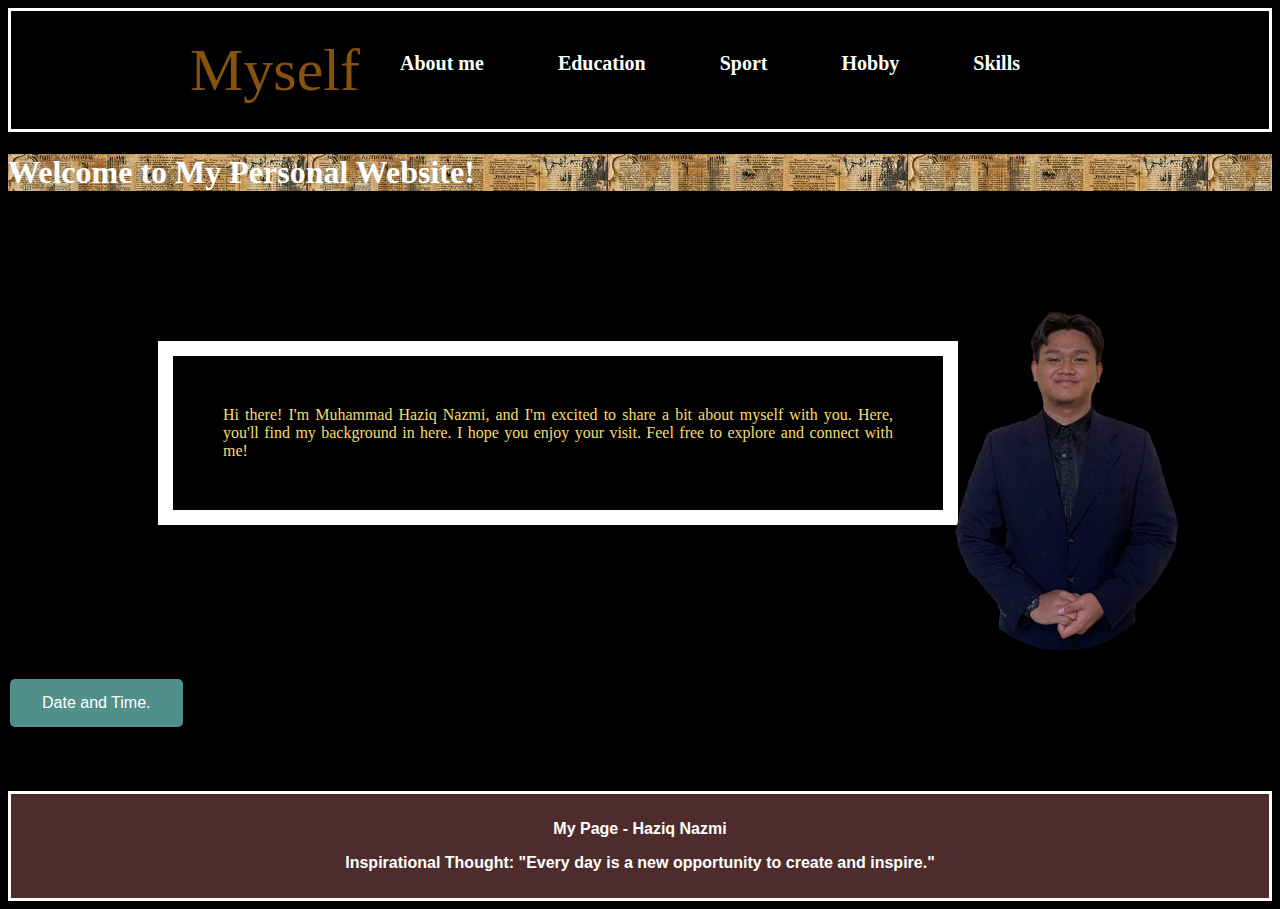
<file: Own Personal Website/Index.html>
<!DOCTYPE html>
<html>
<head>
	<meta charset="utf-8">
	<meta name="viewport" content="width=device-width, initial-scale=1">
	<title>Haziq page</title>

	<link rel="stylesheet" href="HAZIQ.css">
	<link rel="stylesheet" href="https://cdn.jsdelivr.net/npm/bootstrap-icons@1.11.3/font/bootstrap-icons.css" integrity="sha384-tViUnnbYAV00FLIhhi3v/dWt3Jxw4gZQcNoSCxCIFNJVCx7/D55/wXsrNIRANwdD" crossorigin="anonymous">


</head>
<body>
	<nav class="navbar">
		<div class="navdiv">
			<div class="logo"><a href="Index.html">Myself</a> </div>
			<ul>
				<li><a href="ABOUT.html">About me</a></li>
				<li><a href="EDUCATION.html">Education</a></li>
				<li><a href="SPORT.html">Sport</a></li>
				<li><a href="Hobby.html">Hobby</a></li>
				<li><a href="Skills.html">Skills</a></li>
			</ul>
		</div>
	</nav>

<div class="ayat">
<h1>Welcome to My Personal Website!</h1>
<p> Hi there! 
I'm Muhammad Haziq Nazmi, and I'm excited to share a bit about myself with you.
Here, you'll find my background in here.
I hope you enjoy your visit. Feel free to explore and connect with me!</p>
</div>

<div class="imagekecik">
<img src="waktu kecik.jpg">
</div>

<div class="masa">
<button type="button"
onclick="document.getElementById('demo').innerHTML = Date()">
Date and Time.</button>
<p id="demo"></p>
</div>

  <footer>
	<div class="scrol1">
	  <p>My Page - Haziq Nazmi</p>
	  <p>Inspirational Thought: "Every day is a new opportunity to create and inspire."</p>
	</footer>

<div class="java">
	<script type="text/javascript">alert("Welcome to my Page , Friend :)");</script>	

</body>
</html>
</file>
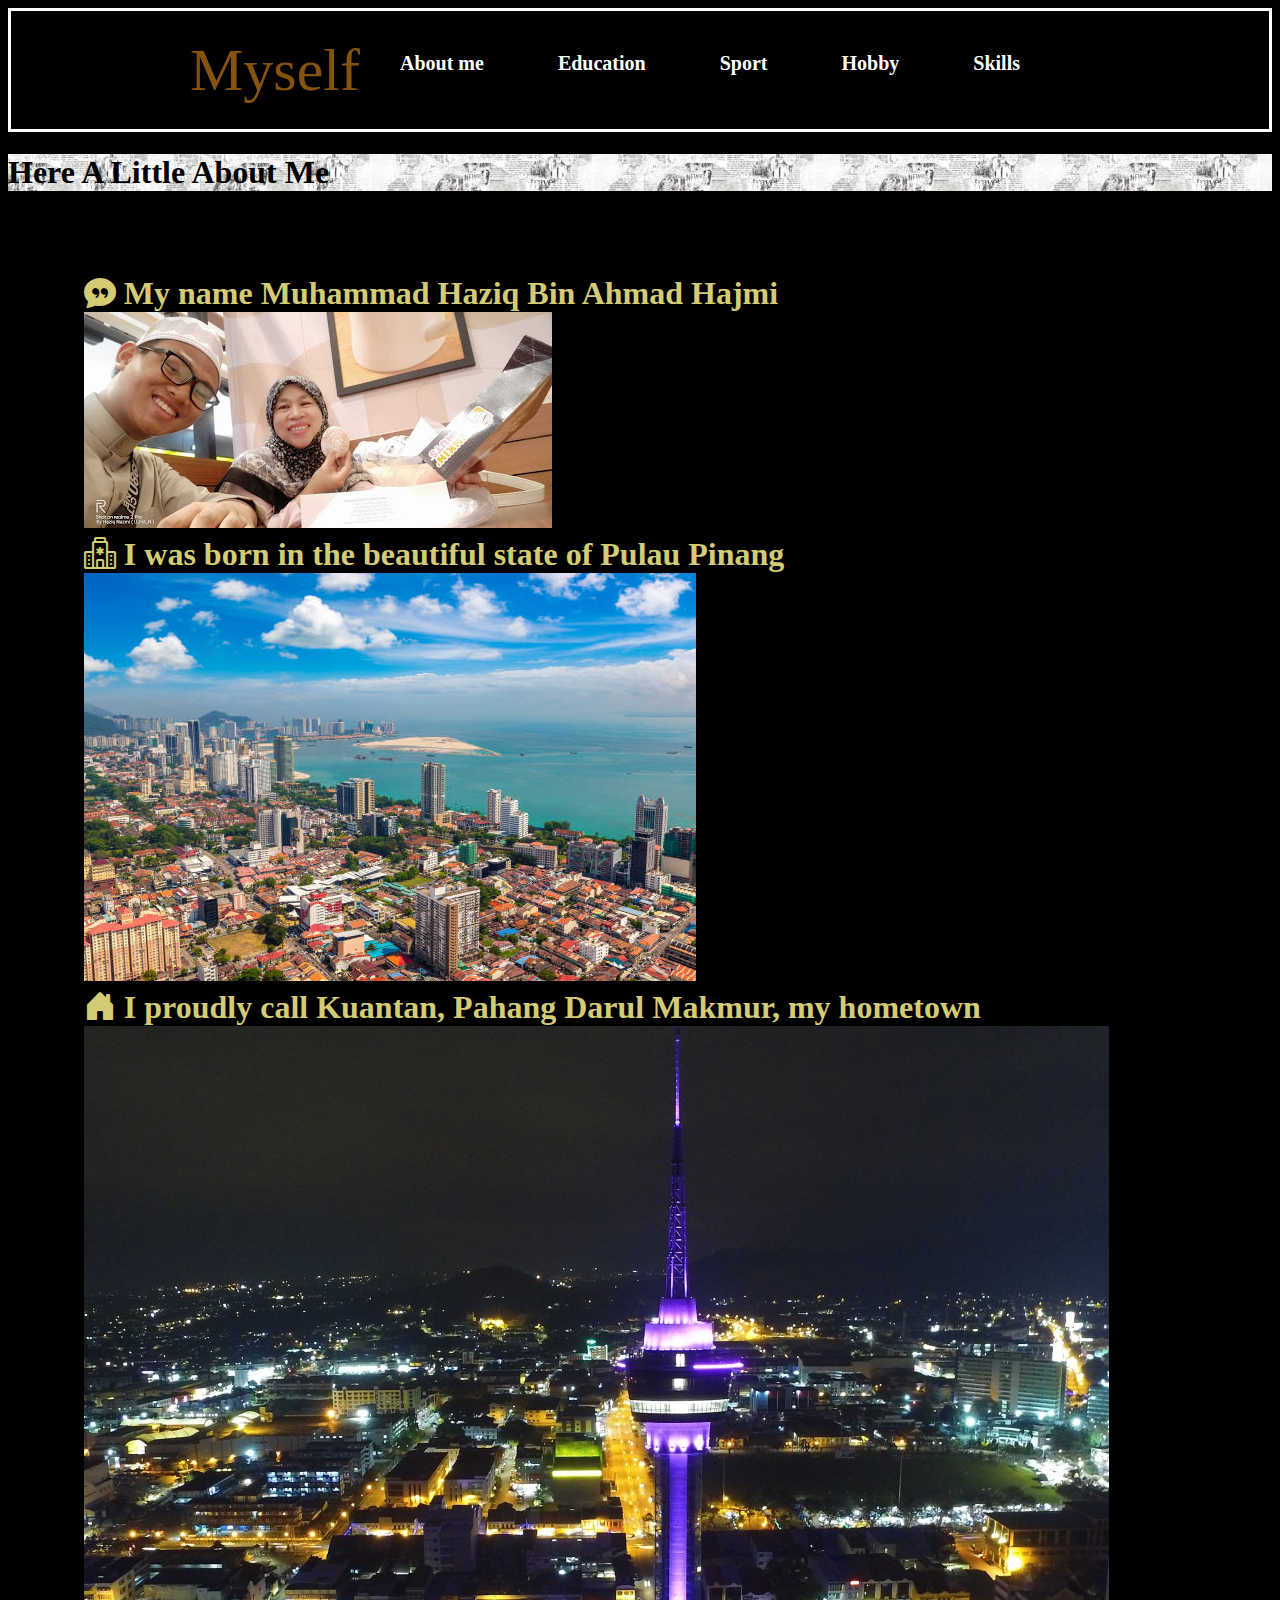
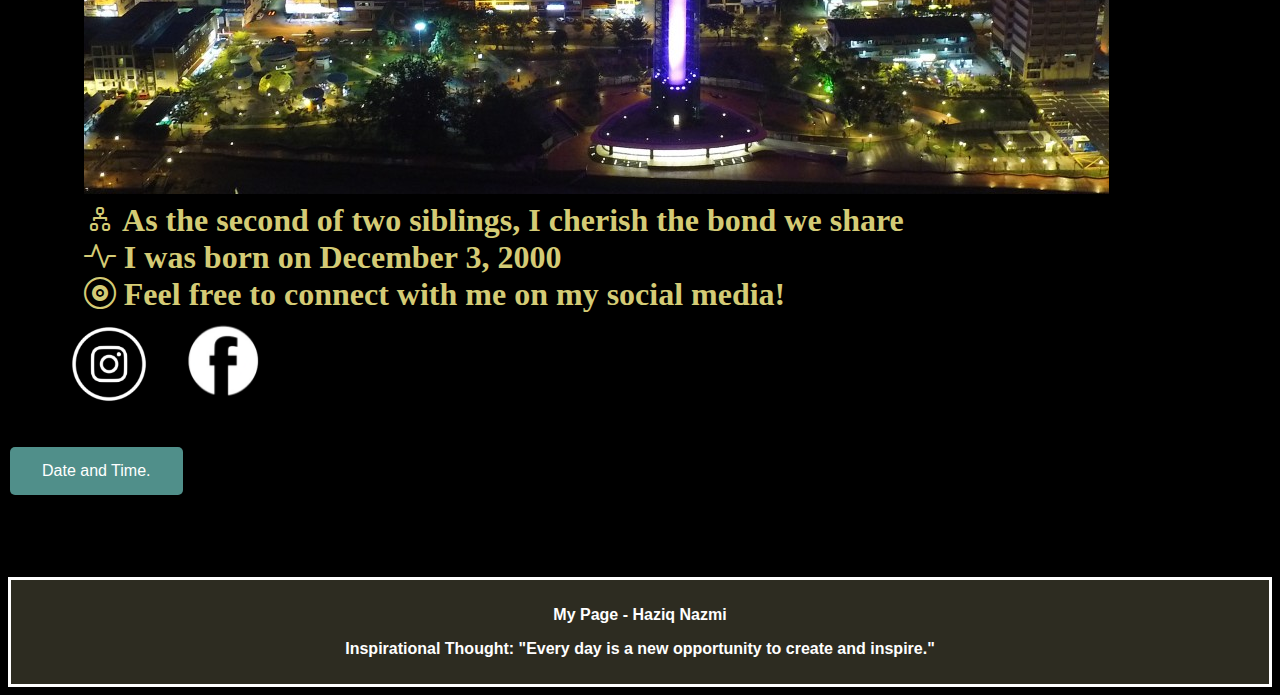
<file: Own Personal Website/ABOUT.html>
<!DOCTYPE html>
<html>
  <head>
    <meta http-equiv="Content-Type" content="text/html; charset=UTF-8">
    
    <title>Haziqnazmi</title>

    <link rel="stylesheet" href="https://cdn.jsdelivr.net/npm/bootstrap-icons@1.11.3/font/bootstrap-icons.css" integrity="sha384-tViUnnbYAV00FLIhhi3v/dWt3Jxw4gZQcNoSCxCIFNJVCx7/D55/wXsrNIRANwdD" crossorigin="anonymous">
    <link rel="stylesheet" href="HAZIQ.css">

  </head>
  <body>
    <nav class="navbar">
      <div class="navdiv">
        <div class="logo"><a href="Index.html">Myself</a> </div>
        <ul> 
          <li><a href="ABOUT.html">About me</a></li>
          <li><a href="EDUCATION.html">Education</a></li>
          <li><a href="SPORT.html">Sport</a></li>
          <li><a href="Hobby.html">Hobby</a></li>
          <li><a href="Skills.html">Skills</a></li>
        </ul>
      </div>
    </nav>

    <div class="ayat1">
      <h1>Here A Little About Me</h1>
      <p><i class="bi bi-chat-quote-fill"></i>    My name Muhammad Haziq Bin Ahmad Hajmi
      <br><img src="ge2.jpg">
      <br><i class="bi bi-hospital"></i>      I was born in the beautiful state of Pulau Pinang
      <br><img src="Pulau pinang.jpg">
      <br><i class="bi bi-house-door-fill"></i>     I proudly call Kuantan, Pahang Darul Makmur, my hometown
      <br><img src="Kuantan.jpg">
      <br><i class="bi bi-diagram-2"></i>   As the second of two siblings, I cherish the bond we share
      <br><i class="bi bi-activity"></i>     I was born on December 3, 2000
      <br><i class="bi bi-vinyl"></i>   Feel free to connect with me on my social media!
    </p>
      <div class="ig"><a href="https://www.instagram.com/blupooop/"><img src="insta.png"></a>
      </div>
      <div class="fb"><a href="https://web.facebook.com/haziq.nazmi.584"><img src="fb.png"></a>
      </div>
<br>
<br>
<br>
      <div class="masa">    
    <button type="button"
    onclick="document.getElementById('demo').innerHTML = Date()">
    Date and Time.</button>
    <p id="demo"></p>
</div>

<br>
<footer>
  <div class="scrol2">
	<p>My Page - Haziq Nazmi</p>
  <p>Inspirational Thought: "Every day is a new opportunity to create and inspire."</p>
  </footer>

</body></html>
</file>
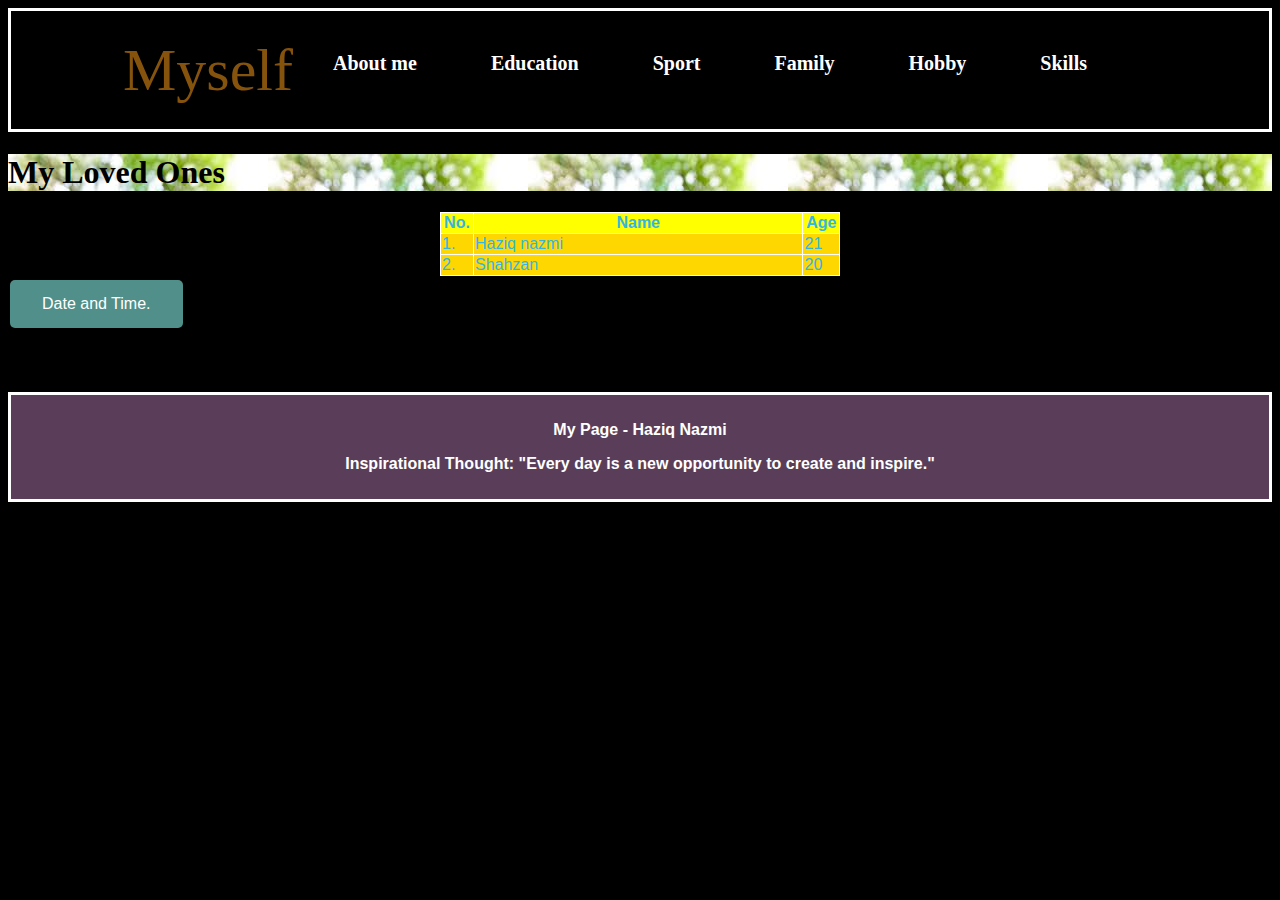
<file: Own Personal Website/Family.html>
<!DOCTYPE html>
<html>
<head>
    <meta charset="UTF-8" />
    <title>myFamily</title>

	<link rel="stylesheet" href="HAZIQ.css">
	<link rel="stylesheet" href="https://cdn.jsdelivr.net/npm/bootstrap-icons@1.11.3/font/bootstrap-icons.css" integrity="sha384-tViUnnbYAV00FLIhhi3v/dWt3Jxw4gZQcNoSCxCIFNJVCx7/D55/wXsrNIRANwdD" crossorigin="anonymous">
	
</head>
<body>
	<nav class="navbar">
		<div class="navdiv">
			<div class="logo"><a href="Index.html">Myself</a> </div>
			<ul>
				<li><a href="ABOUT.html">About me</a></li>
				<li><a href="EDUCATION.html">Education</a></li>
				<li><a href="SPORT.html">Sport</a></li>
				<li><a href="Family.html">Family</a></li>
				<li><a href="Hobby.html">Hobby</a></li>
				<li><a href="Skills.html">Skills</a></li>
			</ul>
		</div>
	</nav>

	<div class="ayat4">
		<h1>My Loved Ones</h1>

		<table border="2" align="center" width="400" bgcolor="yellow">
			<tr>
				<th width="30">No.</th>
				<th width="300">Name</th>
				<th width="30">Age</th>
			
				<tr>
					<td width="30" bgcolor="gold">1.</td>
					<td width="300" bgcolor="gold">Haziq nazmi</td>
					<td width="30" bgcolor="gold">21</td>
				</tr>
			
				<tr bgcolor="red">
				<td width="30" bgcolor="gold">2.</td>
				<td width="300" bgcolor="gold">Shahzan</td>
				<td width="30" bgcolor="gold">20</td>
				
			</tr>
			
			</table>

	<div class="masa">
	<button type="button"
	onclick="document.getElementById('demo').innerHTML = Date()">
	Date and Time.</button>
	<p id="demo"></p>
	</div>
<footer>
	<div class="scrol5">
    <p>My Page - Haziq Nazmi</p>
	<p>Inspirational Thought: "Every day is a new opportunity to create and inspire."</p>
    </footer>    
    
</body>
</html>
</file>
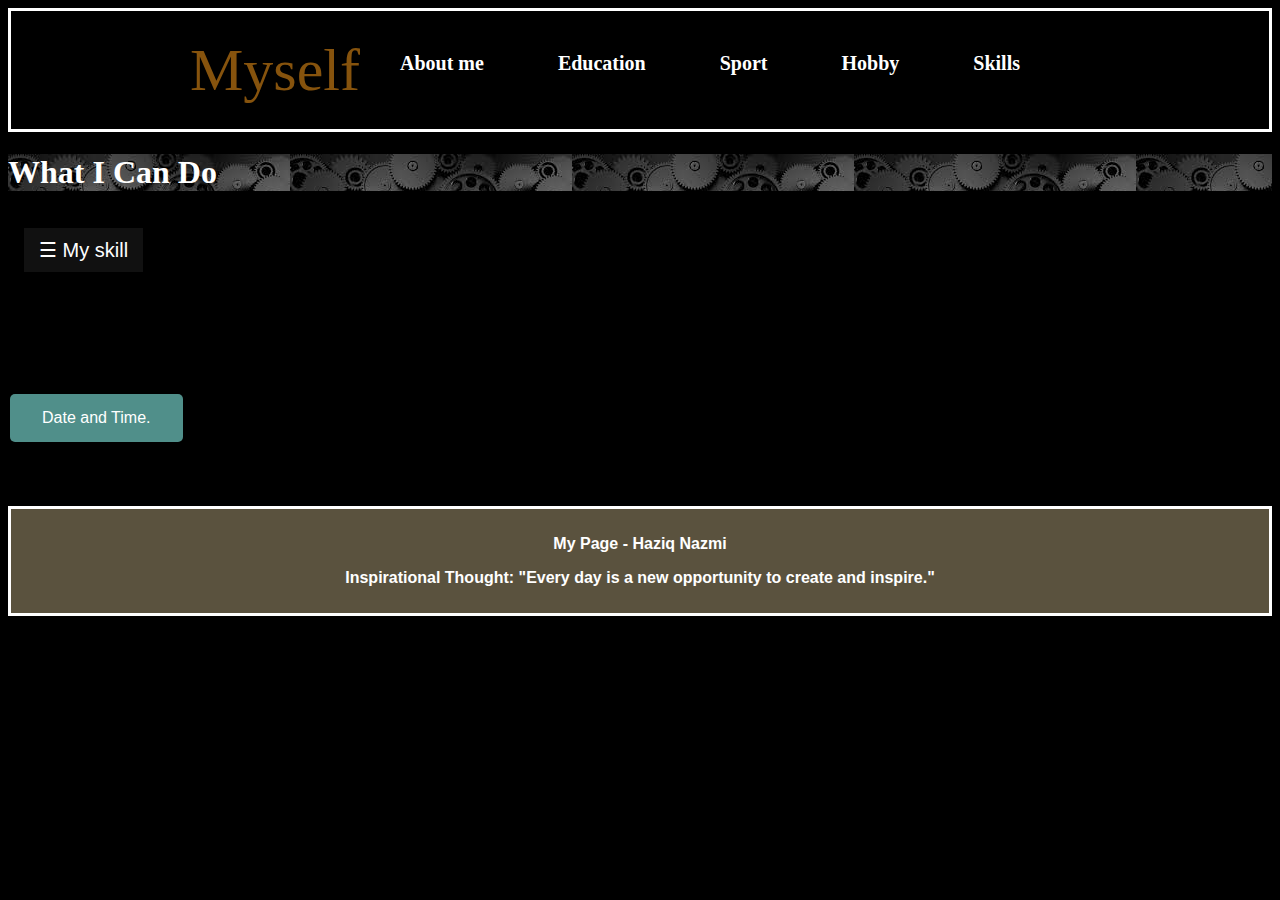
<file: Own Personal Website/Skills.html>
<!DOCTYPE html>
<html>
<head>
    <meta charset="UTF-8" />
    <title>mySkills</title>
	<link rel="stylesheet" href="HAZIQ.css">
	<link rel="stylesheet" href="https://cdn.jsdelivr.net/npm/bootstrap-icons@1.11.3/font/bootstrap-icons.css" integrity="sha384-tViUnnbYAV00FLIhhi3v/dWt3Jxw4gZQcNoSCxCIFNJVCx7/D55/wXsrNIRANwdD" crossorigin="anonymous">

</head>
<body>
	<nav class="navbar">
		<div class="navdiv">
			<div class="logo"><a href="Index.html">Myself</a> </div>
			<ul>
				<li><a href="ABOUT.html">About me</a></li>
				<li><a href="EDUCATION.html">Education</a></li>
				<li><a href="SPORT.html">Sport</a></li>
				<li><a href="Hobby.html">Hobby</a></li>
				<li><a href="Skills.html">Skills</a></li>
			</ul>
		</div>
	</nav>
 
	<div class="ayat6">
		<h1>What I Can Do</h1>	
<div>

		<div id="mySidebar" class="sidebar">
			<a href="javascript:void(0)" class="closebtn" onclick="closeNav()">×</a>
			<a href="#">Web Development, HTML</a>
			<a href="#">Teamwork, Collaboration & conflict resolution</a>
			<a href="#">Fluency, English & Malay</a>
			<a href="#">Time Management, manage time effectively</a>
			<a href="#">Basic Computer Skills</a>
			<a href="#">Organizational Skills</a>
			<a href="#">Basic Research Skills</a>
		  </div>
		  
		  <div id="main">
			<button class="openbtn" onclick="openNav()">☰ My skill</button>  
			<h2>Collapsed Sidebar</h2>
			<p>Click on the hamburger menu/bar icon to open the sidebar, and push this content to the right.</p>
		  </div>
		  
		  <script>
		  function openNav() {
			document.getElementById("mySidebar").style.width = "250px";
			document.getElementById("main").style.marginLeft = "250px";
		  }
		  
		  function closeNav() {
			document.getElementById("mySidebar").style.width = "0";
			document.getElementById("main").style.marginLeft= "0";
		  }
		  </script>

	<div class="masa">
	<button type="button"
	onclick="document.getElementById('demo').innerHTML = Date()">
	Date and Time.</button>
	<p id="demo"></p>	
</div>

<footer>
	<div class="scrol7">
    <p>My Page - Haziq Nazmi</p>
	<p>Inspirational Thought: "Every day is a new opportunity to create and inspire."</p>
    </footer>

</body>
</html>
</file>
<file: Own Personal Website/HAZIQ.css>
*/* Home */
{
    text-decoration: dotted;
.navbar{
    background: rgb(0, 0, 0);
    font-family: Georgia;
    padding-right: 15px;
    padding-left: 15px;
    border-style: solid;
    color: #ffffff;
}
.navdiv{
    display: flex;
    align-items: self-start;
    justify-content: center;
    padding: 2%;
}
.logo a{
    font-size: 60px;
    font-weight: 80;
    color: rgb(134, 83, 13);
}
.logo a:hover{
    font-size: 60px;
    font-weight: 80;
    color: rgb(5, 7, 147);
}
li{
    list-style: none; display: inline;
}
li a{
    color: rgb(255, 255, 255); font-size: 20px; font-weight: bold; margin-right: 70px;
}
li a:hover{
    color: rgb(186, 11, 11); font-size: 20px; font-weight: bold; margin-right: 70px;
}

body {
    background-color: rgb(0, 0, 0);
  }

.imagekecik img{
float: right;
margin-right: 6%;
margin-top: -30%;
width: 21%;
border-radius: 50%;
height: 3%;
shape-margin: 50%;
}
.ayat >h1 {
color: rgb(255, 255, 255);
font-family: Tahoma;
background-image: url("paper.jpeg");
}
.ayat >p {
color: rgb(246, 221, 110);
font-size: medium;
font-family: 'Trebuchet MS';
font-weight: 500;
text-align: justify;
}

.ayat >p {
    background-color: rgb(0, 0, 0);
    width: 800px;
    border: 15px solid rgb(255, 255, 255);
    padding: 50px;
    margin: 150px;
  }

  .masa >body {
    font-family: Arial, sans-serif;
    display: flex;
    flex-direction: column;
    align-items: center;
    justify-content: center;
    height: 100vh;
    background-color: #f0f0f0;
}

.masa >button {
    background-color: #508f8a; /* Green */
    border: none;
    color: white;
    padding: 15px 32px;
    text-align: center;
    text-decoration: none;
    display: inline-block;
    font-size: 16px;
    margin: 4px 2px;
    cursor: pointer;
    border-radius: 5px;
    transition: background-color 0.3s;
}

.masa >button:hover {
    background-color: #bda861; /* Darker green on hover */
}

.masa >#demo {
    margin-top: 20px;
    font-size: 20px;
    color: white; /* Set text color to white */
    padding: 10px;
    border-radius: 5px;
    box-shadow: 0 2px 5px rgba(0, 0, 0, 0.1);
}

  .scrol1 {
    background-color: #4f2c2c;
    padding: 10px;
    text-align: center;
    font-weight: bold;
    color: rgb(255, 255, 255);
    border-style: solid;
  }  


/* About */

.ayat1 >h1 {
  color: rgb(0, 0, 0);
  font-family: Georgia;
  background-image: url("paper2.jpeg");
  }

.ayat1 >p {
  color: #ffffff;
  font-family: 'Lucida Grande';
    color: rgb(212, 203, 117);
    font-size: 200%;
    font-family: 'Trebuchet MS';
    font-weight:900;
    text-align: justify;
    p.dotted {border-style: dotted;}
}
    
    .ayat1 >p {
        background-color: rgb(0, 0, 0);
        width: 8000px;
        padding: 5%;
        margin: 1%;
      }


  .scrol2 {
    background-color: #2d2c21;
    padding: 10px;
    text-align: center;
    font-weight: bold;
    color: rgb(255, 255, 255);
    border-style: solid;
  }

.ig img {
    float: left;
    margin-left: 5%;
    margin-top: -5%;
    width: 6%;
    border-radius: 50%;
    height: 2%;
    shape-margin: 50%;
}
.fb img {
    float: left;
    margin-left: 1%;
    margin-top: -6%;
    width: 10%;
    border-radius: 50%;
    height: 3%;
    shape-margin: 50%;
}
/* education */

.ayat2 >h1 {
  color: rgb(0, 0, 0);
  font-family: Tahoma;
  background-image: url("book.jpeg");
  }
  .ayat2 >p {
  color: rgb(255, 255, 255);
  font-size: medium;
  font-family: 'Trebuchet MS';
  font-weight: 500;
  text-align: justify;
  }
  
  .ayat2 >p {
      background-color: rgb(0, 0, 0);
      width: 100%;
      padding: 2%;
    }

    table, th, td {
      color: #33b5e5;
      border:1px solid rgb(255, 255, 255);
      border-collapse: collapse;
    }    

.kpp img {
  background-color: #ffffff;
    float: center;
    margin-left: 2%;
    margin-top: -1%;
    width: 10%;
    border-radius: 0%;
    height: auto;
    shape-margin: 50%;
}
.duaj img {
  background-color: #ffffff;
  float: center;
  margin-right: 4%;
  margin-top: 1%;
  width: 10%;
  border-radius: 0%;
  height: auto;
  shape-margin: 50%;
}
.giat img {
  background-color: #ffffff;
  float: center;
  margin-left: 2%;
  margin-top: 1%;
  width: 10%;
  border-radius: 0%;
  height: auto;
  shape-margin: 50%;
}
.abada img {
  background-color: #ffffff;
  float: center;
  margin-left: 1%;
  margin-top: 2%;
  width: 10%;
  border-radius: 0%;
  height: auto;
  shape-margin: 50%;
}
.uitm img {
  background-color: #ffffff;
  float: center;
  margin-left: 5%;
  margin-top: 1%;
  width: 10%;
  border-radius: 0%;
  height: auto;
  shape-margin: 50%;
}
.desc1{
  background-image: url("brr.jpg");
  color: #000000;
  font-style: italic;
  margin-left: 2%;
  margin-top: 0%;
  width: 20%;
  border-radius: 0%;
  height: auto;
  shape-margin: 50%;
}
.desc2{
  background-image: url("brr.jpg");
  color: #000000;
  font-style: italic;
  margin-right: 2%;
  margin-top: 1%;
  width: 20%;
  border-radius: 0%;
  height: auto;
  shape-margin: 50%;
}
.desc3{
  background-image: url("brr.jpg");
  color: #000000;
  font-style: italic;
  margin-left: 2.5%;
  margin-top: 1%;
  width: 20%;
  border-radius: 0%;
  height: auto;
  shape-margin: 50%;
}
.desc4{
  background-image: url("brr.jpg");
  color: #000000;
  font-style: italic;
  margin-right: 2%;
  margin-top: 2%;
  width: 20%;
  border-radius: 0%;
  height: auto;
  shape-margin: 50%;
}
.desc5{
  background-image: url("brr.jpg");
  color: #000000;
  font-style: italic;
  margin-top: 2%;
  width: 20%;
  border-radius: 0%;
  height: auto;
  shape-margin: 50%;
}

.scrol3 {
  background-color: #3e5a45;
  padding: 10px;
  text-align: center;
  font-weight: bold;
  color: rgb(255, 255, 255);
  border-style: solid;
}

/* Sport */ 

.ayat3 >h1 {
  color: rgb(0, 0, 0);
  font-family: Tahoma;
  background-image: url("sukan.jpeg");
  }

.header {
  color: azure;
}  

  * {
    box-sizing: border-box;
  }
  
  video {
    width: 30%;
    height: auto;
  }
  
  .row {
    content: "";
    clear: both;
    display: inline;
  }
  
  [class*="col-"] {
    float: right;
    padding: 15px;
    width: 100%;
  }
 
  
  html {
    font-family: "Lucida Sans", sans-serif;
  }
  
  .menu ul {
    list-style-type: none;
    margin: 100;
    padding: -100;
  }
  
  .menu li {
    padding: -8%;
    margin-bottom: 17%;
    background-color: #e51515;
    color: #ffffff;
    box-shadow: 0 1px 3px rgba(0,0,0,0.12), 0 1px 2px rgba(0,0,0,0.24);
  }
  
  .menu li:hover {
    background-color: #ffffff;
  }
  
  .aside {
    background-color: #33b5e5;
    padding: 15px;
    color: #ffffff;
    text-align: center;
    font-size: 14px;
    box-shadow: 0 1px 3px rgba(0,0,0,0.12), 0 1px 2px rgba(0,0,0,0.24);
  }

  .rong audio:-webkit-media-control  {
    float: none;
    }
    .bluu {
    float: initial;
    margin-right: 0%;
    width: 0%;
    height: 30%;
    }

    .scrol4 {
      background-color:#3e485a;
      padding: 10px;
      text-align: center;
      font-weight: bold;
      color: rgb(255, 255, 255);
      border-style: solid;
    }   

/* Family */

.ayat4 >h1 {
  color: rgb(0, 0, 0);
  font-family: Tahoma;
  background-image: url("home.jpeg");
  }

  .scrol5 {
    background-color:#5a3e59;
    padding: 10px;
    text-align: center;
    font-weight: bold;
    color: rgb(255, 255, 255);
    border-style: solid;
  }

/* Hobby */

.ayat5 >h1 {
  color: rgb(0, 0, 0);
  font-family: Tahoma;
  background-image: url("hob.jpeg");
  }

  .gallery {
    margin: 5px;
    border: 1px solid #ccc;
    float: center;
    width: 180px;
  }
  
.gallery:hover {
    border: 1px solid #777;
  }
  
.gallery img {
    width: 100%;
    height: auto;
    float: right;
  }
  
.desc {
  color: #33b5e5;
    padding: 15px;
    text-align: center;
  } 

  .scrol6 {
    background-color: #5a3e3e;
    padding: 10px;
    text-align: center;
    font-weight: bold;
    color: rgb(255, 255, 255);
    border-style: solid;
  }

/* Skills */

.ayat6 >h1 {
  color: rgb(255, 255, 255);
  font-family: Tahoma;
  background-image: url("gear.jpeg");
  }

  body {
    font-family: "Lato", sans-serif;
  }
  
  .sidebar {
    height: 100%;
    width: 0;
    position: fixed;
    z-index: 1;
    top: 0;
    left: 0;
    background-color: #111;
    overflow-x: hidden;
    transition: 0.5s;
    padding-top: 60px;
  }
  
  .sidebar a {
    padding: 8px 8px 8px 32px;
    text-decoration: none;
    font-size: 25px;
    color: #818181;
    display: block;
    transition: 0.3s;
  }
  
  .sidebar a:hover {
    color: #f1f1f1;
  }
  
  .sidebar .closebtn {
    position: absolute;
    top: 0;
    right: 25px;
    font-size: 36px;
    margin-left: 50px;
  }
  
  .openbtn {
    font-size: 20px;
    cursor: pointer;
    background-color: #111;
    color: white;
    padding: 10px 15px;
    border: none;
  }
  
  .openbtn:hover {
    background-color: #444;
  }
  
  #main {
    transition: margin-left .5s;
    padding: 16px;
  }
  
  /* On smaller screens, where height is less than 450px, change the style of the sidenav (less padding and a smaller font size) */
  @media screen and (max-height: 450px) {
    .sidebar {padding-top: 15px;}
    .sidebar a {font-size: 18px;}
  }

  .scrol7 {
    background-color: #5a523e;
    padding: 10px;
    text-align: center;
    font-weight: bold;
    color: rgb(255, 255, 255);
    border-style: solid;
  }
</file>
